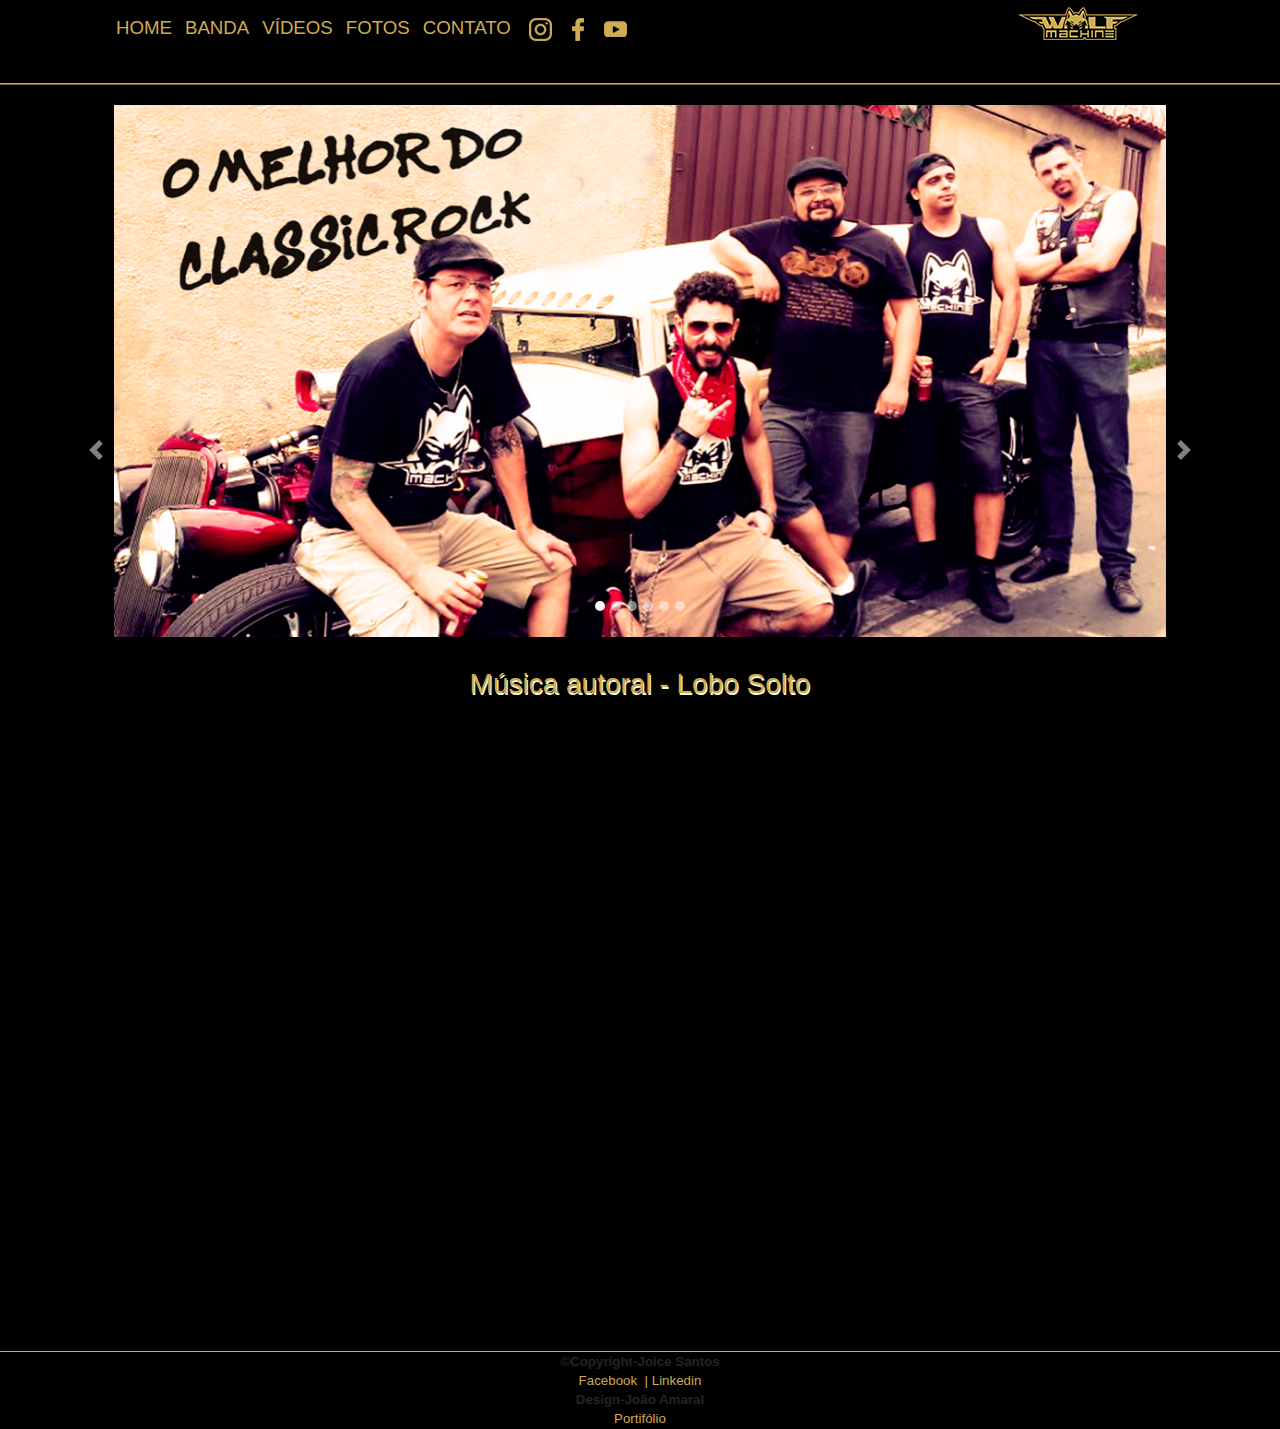
<file: index.html>
<!doctype html>
<html lang="pt-br">
<head>

    <meta charset="utf-8">
    <meta name="viewport" content="width=device-width, initial-scale=1, shrink-to-fit=no">
    <link rel="stylesheet" href="css/bootstrap.min.css"
          integrity="sha384-Vkoo8x4CGsO3+Hhxv8T/Q5PaXtkKtu6ug5TOeNV6gBiFeWPGFN9MuhOf23Q9Ifjh" crossorigin="anonymous">
    <link rel="stylesheet"href="css/style.css">
    <link rel="stylesheet" href="css/medias.css"/>
    <link rel="shortcut icon" href="imagens/favicon.ico" />
    <link rel="stylesheet" href="https://fonts.googleapis.com/icon?family=Material+Icons">
    <title>Wolf Machine</title>

</head>
<body>

<!--Menu-->
<header class="menu">
    <nav id="menuHeader" class=" container  navbar  navbar-expand-xl navbar-dark">
        <div class="collapse navbar-collapse" id="navbarSupportedContent">
            <ul class="navbar-nav mr-auto">
                <li class="nav-item active"><a class="page-link" href="index.html">HOME</a></li>
                <li class="nav-item"><a class="page-link" href="sobre/sobre.html">BANDA</a></li>
                <li class="nav-item"><a class="page-link" href="videos/videos.html">VÍDEOS</a></li>
                <li class="nav-item"><a class="page-link" href="albuns/fotos.html">FOTOS</a></li>
                <li class="nav-item"><a class="page-link" href="contato/faleconosco.php">CONTATO</a></li>
                <li class="nav-item redes container mt-3 mb-3">
                    <a href="https://www.instagram.com/bandawolfmachine1933" target="_blank"><img
                            src="imagens/ic_instagram.png"></a>
                    <a href="https://www.facebook.com/wolfmachineband" target="_blank"><img
                            src="imagens/ic_facebook.png"></a>
                    <a href="https://www.youtube.com/channel/UCgTQD3hsartcobx-XvChAfg" target="_blank"><img
                            src="imagens/ic_youtube.png"></a>
                </li>
            </ul>
        </div>

        <div class=" menuBurguer">
            <a class="container-fluid navbar-brand" href="#navbarSupportedContent"></a>
            <button class="navbar-toggler" type="submit" data-toggle="collapse"
                    data-target="#navbarSupportedContent" aria-controls="navbarSupportedContent" aria-expanded="false" aria-label="Toggle navigation">
                <span class=" navbar-toggler-icon"></span>
            </button>

        </div>
    </nav>
    <div class="lobo-topo container">
        <a href="https://drive.google.com/drive/folders/1Vr1gRlDWdhTrhRBF3eu8WGWY1Gw6efVh" target="_blank">
            <img src="imagens/logo_wolf_topo120px.png" border="0" onmouseover="this.src='imagens/icone_download.png'"
                 onmouseout="this.src='imagens/logo_wolf_topo120px.png'"></a>
    </div>
</header>
<!--Banner-->
<div id="rotativo" class="container-fluid">
    <div id="banner" class="carousel slide carousel-fade" data-ride="carousel">
        <!--Indicadores-->
        <ol class="carousel-indicators">
            <li data-target="#banner" data-slide-to="0" class="active"></li>
            <li data-target="#banner" data-slide-to="1"></li>
            <li data-target="#banner" data-slide-to="2"></li>
            <li data-target="#banner" data-slide-to="3"></li>
            <li data-target="#banner" data-slide-to="4"></li>
            <li data-target="#banner" data-slide-to="5"></li>
        </ol>
        <!--Slides-->
        <div class="carousel-inner">
            <div class="carousel-item active">
                <img class="d-block w-100" src="imagens/foto_principal.png">
            </div>
            <div class="carousel-item">
                <img class="d-block w-100" src="imagens/banner_wolf_1.png">
            </div>
            <div class="carousel-item">
                <img class="d-block w-100" src="imagens/banner_wolf_2.png">
            </div>
            <div class="carousel-item">
                <img class="d-block w-100" src="imagens/banner_wolf_3.png">
            </div>
            <div class="carousel-item">
                <img class="d-block w-100" src="imagens/banner_wolf_4.png">
            </div>
            <div class="carousel-item">
                <img  class="d-block w-100" src="imagens/banner_wolf_5.png">
            </div>
        </div>

    </div>
    <!--contraladores-->
    <div class="controladores">
        <a class="carousel-control-prev" href="#banner" role="button" data-slide="prev">
            <span class=" carousel-control-prev-icon" aria-hidden="true"></span>
            <span class="sr-only">Anterior</span>
        </a>


        <a class="carousel-control-next" href="#banner" role="button" data-slide="next">
            <span class="carousel-control-next-icon" aria-hidden="true"></span>
            <span class="sr-only">Próximo</span>
        </a>
    </div>

</div>

<!--Video -->
<div class="container titulo">
    <h3 class="h3">Música autoral - Lobo Solto</h3>
</div>

<div class=" lobo-solto container embed-responsive embed-responsive-16by9">

    <iframe class="videohome embed-responsive-item"   src="https://www.youtube.com/embed/e73PVzDVznA" frameborder="0"
            allow="accelerometer; autoplay; encrypted-media; gyroscope; picture-in-picture" allowfullscreen></iframe>

</div>
<!-- rodapé-->
<footer class="container-fluid mt-5">
    <div class="container">
        <div class=" row justify-content-center">
            <div class="col-xs-12 col-md-6 text-center">
                <p>&copy;Copyright-Joice Santos</p>
                <p class="pages"><a href="https://www.facebook.com/joice.santos.5832" target="_blank">Facebook &nbsp;|</a>
                    <a href="https://www.linkedin.com/in/joice-santos-a483036a" target="_blank">Linkedin</a></p>
                <p>Design-João Amaral</p>
                <p class="pages"><a href="https://www.behance.net/Ankhjoao" target="_blank">Portifólio</a></p>
            </div>
        </div>
    </div>
</footer>
<!-- Optional JavaScript -->
<!-- jQuery first, then Popper.js, then Bootstrap JS -->
<script src="https://code.jquery.com/jquery-3.4.1.slim.min.js"
        integrity="sha384-J6qa4849blE2+poT4WnyKhv5vZF5SrPo0iEjwBvKU7imGFAV0wwj1yYfoRSJoZ+n" crossorigin="anonymous"></script>
<script src="https://cdn.jsdelivr.net/npm/popper.js@1.16.0/dist/umd/popper.min.js"
        integrity="sha384-Q6E9RHvbIyZFJoft+2mJbHaEWldlvI9IOYy5n3zV9zzTtmI3UksdQRVvoxMfooAo" crossorigin="anonymous"></script>
<script src="js/bootstrap.min.js"
        integrity="sha384-wfSDF2E50Y2D1uUdj0O3uMBJnjuUD4Ih7YwaYd1iqfktj0Uod8GCExl3Og8ifwB6" crossorigin="anonymous"></script>


</body>
</html>
</file>
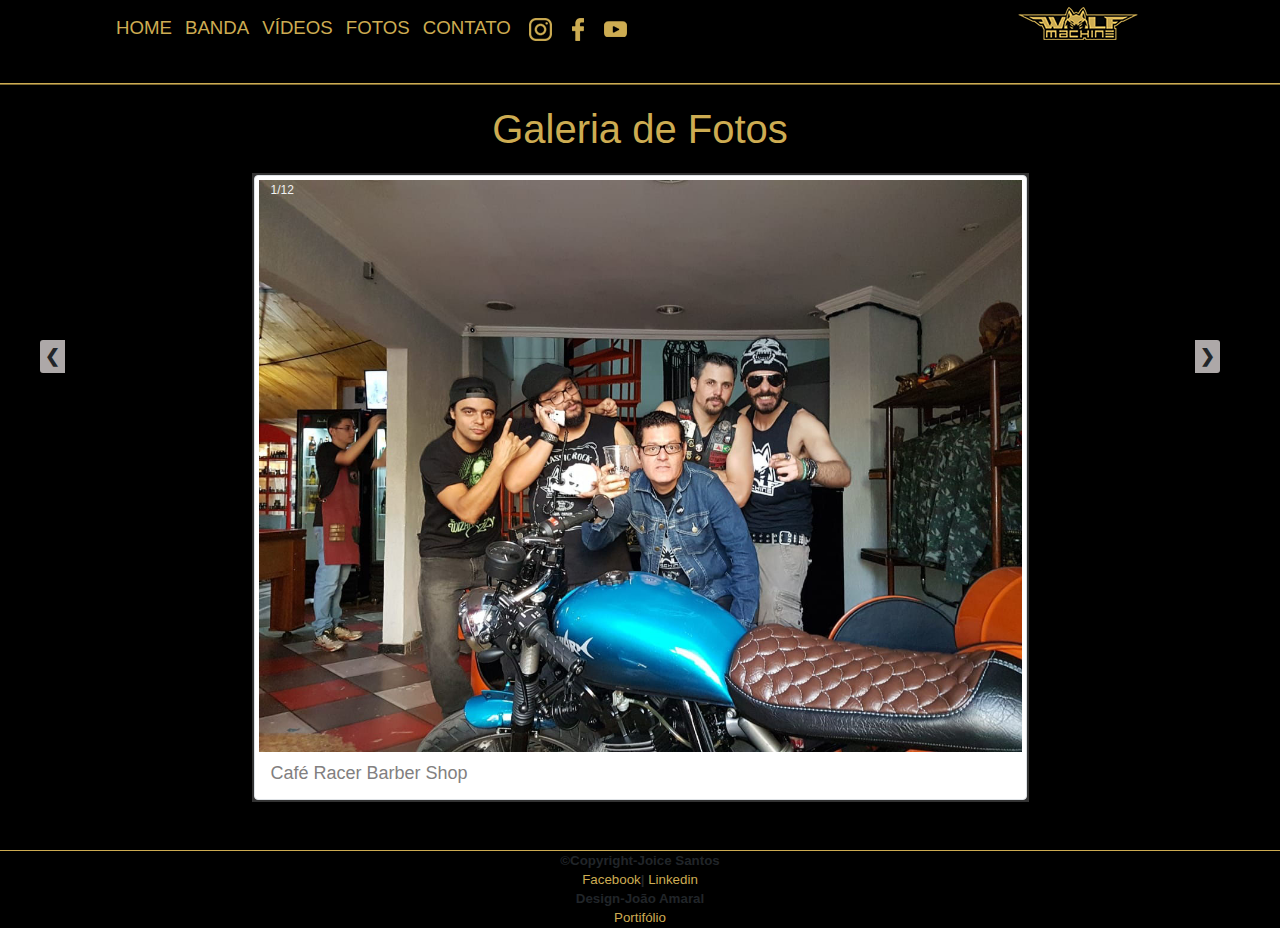
<file: albuns/fotos.html>
<!doctype html>
<html lang="pt-br">
<head>

    <meta charset="utf-8">
    <meta name="viewport" content="width=device-width, initial-scale=1, shrink-to-fit=no">
    <link rel="stylesheet" href="../css/bootstrap.min.css"
          integrity="sha384-Vkoo8x4CGsO3+Hhxv8T/Q5PaXtkKtu6ug5TOeNV6gBiFeWPGFN9MuhOf23Q9Ifjh" crossorigin="anonymous">
    <link rel="stylesheet"href="../css/style.css">
    <link rel="stylesheet" href="../css/medias.css">
    <link rel="shortcut icon" href="../imagens/favicon.ico" />
    <link rel="stylesheet" href="https://fonts.googleapis.com/icon?family=Material+Icons">
    <title>Wolf Machine</title>

</head>
<body>

<!--Menu-->
<header class="menu">
    <nav id="menuHeader" class=" container  navbar  navbar-expand-xl navbar-dark">
        <div class="collapse navbar-collapse" id="navbarSupportedContent">
            <ul class="navbar-nav ">
                <li class="nav-item active"><a class="page-link" href="../index.html">HOME</a></li>
                <li class="nav-item"><a class="page-link" href="../sobre/sobre.html">BANDA</a></li>
                <li class="nav-item"><a class="page-link" href="../videos/videos.html">VÍDEOS</a></li>
                <li class="nav-item"><a class="page-link" href="fotos.html">FOTOS</a></li>
                <li class="nav-item"><a class="page-link" href="../contato/faleconosco.php">CONTATO</a></li>
                <li class="nav-item redes container mt-3 mb-3">
                    <a href="https://www.instagram.com/bandawolfmachine1933" target="_blank"><img
                            src="../imagens/ic_instagram.png"></a>
                    <a href="https://www.facebook.com/wolfmachineband" target="_blank"><img
                            src="../imagens/ic_facebook.png"></a>
                    <a href="https://www.youtube.com/channel/UCgTQD3hsartcobx-XvChAfg" target="_blank"><img
                            src="../imagens/ic_youtube.png"></a>
                </li>
            </ul>
        </div>

        <div class=" menuBurguer">
            <a class="container-fluid navbar-brand" href="#navbarSupportedContent"></a>
            <button class="navbar-toggler" type="submit" data-toggle="collapse"
                    data-target="#navbarSupportedContent" aria-controls="navbarSupportedContent" aria-expanded="false" aria-label="Toggle navigation">
                <span class=" navbar-toggler-icon"></span>
            </button>

        </div>
    </nav>
    <div class="lobo-topo container-fluid">
        <img class="lobo-topo" src="../imagens/logo_wolf_topo120px.png">
    </div>
</header>

<h1 class="title">Galeria de Fotos</h1>
<div class="container">
    <figure class="gallery-container container-fluid">
        <div class="fotos img-thumbnail" >
            <div class="numbertext">1/12</div>
            <img class="slide img-fluid" src="../imagens/foto_1.jpg">
            <div class="text-info">Café Racer Barber Shop</div>
        </div>
        <div class="fotos img-thumbnail" >
            <div class="numbertext">2/12</div>
            <img class="slide" src="../imagens/foto_2.jpg">
            <div class="text-info">Café Racer Barber Shop</div>
        </div>
        <div class="fotos img-thumbnail">
            <div class="numbertext">3/12</div>
            <img class="slide " src="../imagens/foto_3.jpg">
            <div class="text-info">Catas Altas-MG</div>
        </div>
        <div class="fotos img-thumbnail">
            <div class="numbertext">4/12</div>
            <img class="slide" src="../imagens/foto_4.jpg">
            <div class="text-info">Discamizadus MC</div>
        </div>
        <div class="fotos img-thumbnail">
            <div class="numbertext">5/12</div>
            <img class="slide" src="../imagens/foto_5.jpg">
            <div class="text-info">Pesque e Solte do Xande / Itatiaiuçu-MG</div>
        </div>
        <div class="fotos img-thumbnail">
            <div class="numbertext">6/12</div>
            <img class="slide" src="../imagens/foto_6.jpg">
            <div class="text-info">Bar da Ninha</div>
        </div>
        <div class="fotos img-thumbnail">
            <div class="numbertext">7/12</div>
            <img class="slide" src="../imagens/foto_7.jpg">
            <div class="text-info">Cláudio/MG</div>
        </div>
        <div class="fotos img-thumbnail">
            <div class="numbertext">8/12</div>
            <img class="slide" src="../imagens/foto_8.jpg">
            <div class="text-info">Morro Alto/ BH</div>
        </div>
        <div class="fotos img-thumbnail">
            <div class="numbertext">9/12</div>
            <img class="slide" src="../imagens/foto_9.jpg">
            <div class="text-info">Stonehenge/BH</div>
        </div>
        <div class="fotos img-thumbnail">
            <div class="numbertext">10/12</div>
            <img class="slide" src="../imagens/foto_10.jpg">
            <div class="text-info">Feira do mineirinho/BH</div>
        </div>
        <div class="fotos img-thumbnail">
            <div class="numbertext">11/12</div>
            <img class="slide" src="../imagens/foto_11.jpg">
            <div class="text-info">Pedro Leopoldo/MG</div>
        </div>
        <div class="fotos img-thumbnail">
            <div class="numbertext">12/12</div>
            <img class="slide" src="../imagens/foto_12.jpg">
            <div class="text-info">Pompéu-MG</div>
        </div>
    </figure>
    <!--navegação-->
    <a class="prev" onclick="plusSlides(-1)">&#10094;</a>
    <a class="next" onclick="plusSlides(1)">&#10095;</a>
</div>


<!-- rodapé-->
<footer class="container-fluid mt-5">
    <div class="container">
        <div class=" row justify-content-center">
            <div class="col-xs-12 col-md-6 text-center">
                <p>&copy;Copyright-Joice Santos</p>
                <p class="pages"><a href="https://www.facebook.com/joice.santos.5832" target="_blank">Facebook</a>|
                    <a href="https://www.linkedin.com/in/joice-santos-a483036a" target="_blank">Linkedin</a></p>
                <p>Design-João Amaral</p>
                <p class="pages"><a href="https://www.behance.net/Ankhjoao" target="_blank">Portifólio</a></p>
            </div>
        </div>
    </div>
</footer>
<!-- Optional JavaScript -->
<!-- jQuery first, then Popper.js, then Bootstrap JS -->
<script src="https://code.jquery.com/jquery-3.4.1.slim.min.js"
        integrity="sha384-J6qa4849blE2+poT4WnyKhv5vZF5SrPo0iEjwBvKU7imGFAV0wwj1yYfoRSJoZ+n" crossorigin="anonymous"></script>
<script src="https://cdn.jsdelivr.net/npm/popper.js@1.16.0/dist/umd/popper.min.js"
        integrity="sha384-Q6E9RHvbIyZFJoft+2mJbHaEWldlvI9IOYy5n3zV9zzTtmI3UksdQRVvoxMfooAo" crossorigin="anonymous"></script>
<script src="../js/bootstrap.min.js"
        integrity="sha384-wfSDF2E50Y2D1uUdj0O3uMBJnjuUD4Ih7YwaYd1iqfktj0Uod8GCExl3Og8ifwB6" crossorigin="anonymous"></script>
<script>
    var slideIndex = 1;
    showSlides(slideIndex);

    // Next/previous controls
    function plusSlides(n) {
        showSlides(slideIndex += n);
        ga('send', 'event', 'galeria', 'next_prev', 'Titulo da página');
    }

    // Thumbnail image controls
    function currentSlide(n) {
        showSlides(slideIndex = n);
    }

    function showSlides(n) {
        var i;
        var slides = document.getElementsByClassName("fotos");
        if (n > slides.length) {
            slideIndex = 1
        }
        if (n < 1) {
            slideIndex = slides.length
        }
        for (i = 0; i < slides.length; i++) {
            slides[i].style.display = "none";
        }
        slides[slideIndex - 1].style.display = "block";
    }
</script>
</body>
</html>
</file>
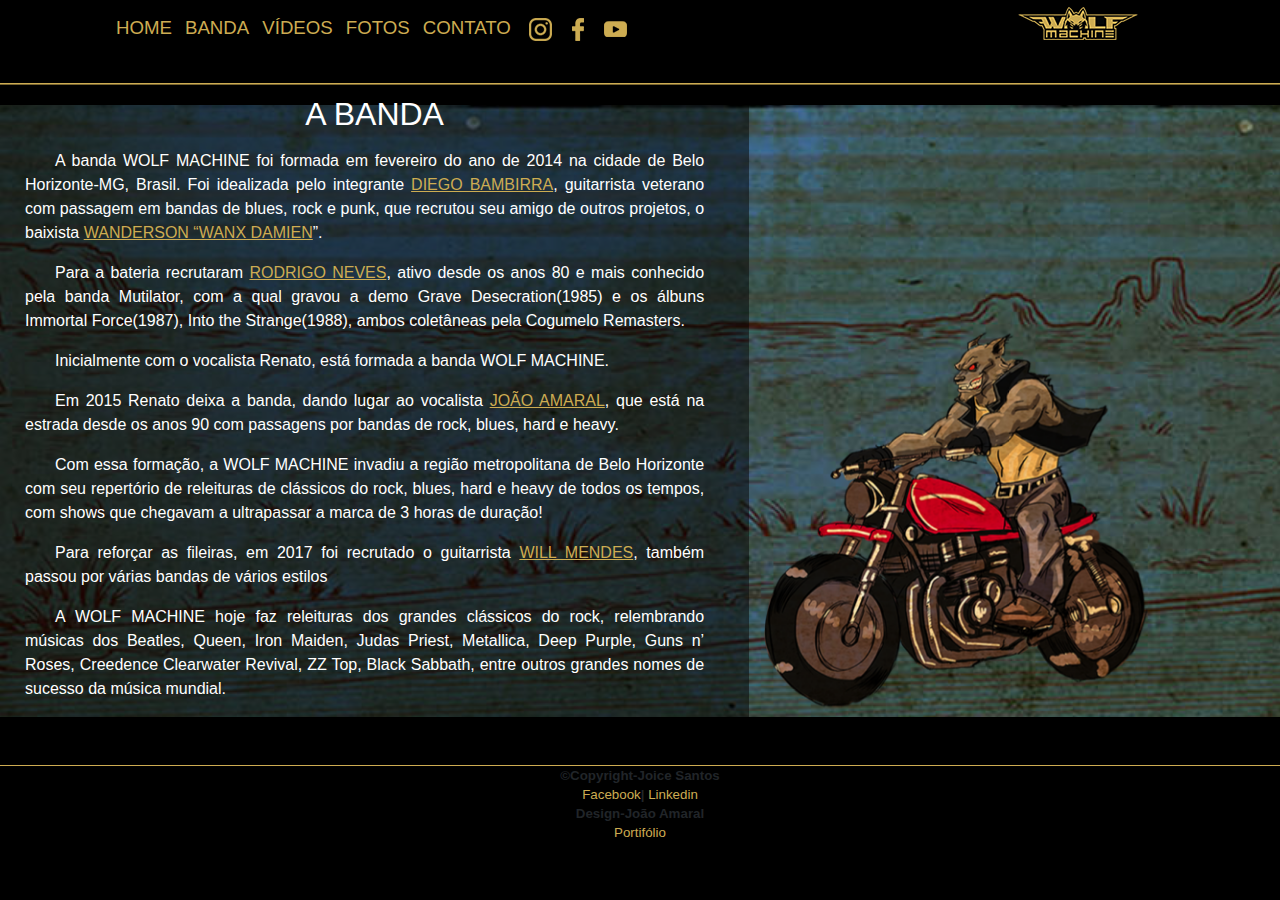
<file: sobre/sobre.html>
<!doctype html>
<html lang="pt-br">
<head>

    <meta charset="utf-8">
    <meta name="viewport" content="width=device-width, initial-scale=1, shrink-to-fit=no">
    <link rel="stylesheet" href="../css/bootstrap.min.css"
          integrity="sha384-Vkoo8x4CGsO3+Hhxv8T/Q5PaXtkKtu6ug5TOeNV6gBiFeWPGFN9MuhOf23Q9Ifjh" crossorigin="anonymous">
    <link rel="stylesheet"href="../css/style.css">
    <link rel="stylesheet" href="../css/medias.css"/>
    <link rel="shortcut icon" href="../imagens/favicon.ico" />
    <link rel="stylesheet" href="https://fonts.googleapis.com/icon?family=Material+Icons">
    <title>Wolf Machine</title>

</head>
<body>

<!--Menu-->
<header class="menu">
    <nav id="menuHeader" class=" container  navbar  navbar-expand-xl navbar-dark">
        <div class="collapse navbar-collapse" id="navbarSupportedContent">
            <ul class="navbar-nav mr-auto">
                <li class="nav-item active"><a class="page-link" href="../index.html">HOME</a></li>
                <li class="nav-item"><a class="page-link" href="sobre.html">BANDA</a></li>
                <li class="nav-item"><a class="page-link" href="../videos/videos.html">VÍDEOS</a></li>
                <li class="nav-item"><a class="page-link" href="../albuns/fotos.html">FOTOS</a></li>
                <li class="nav-item"><a class="page-link" href="../contato/faleconosco.php">CONTATO</a></li>
                <li class="nav-item redes container mt-3 mb-3">
                    <a href="https://www.instagram.com/bandawolfmachine1933" target="_blank"><img
                            src="../imagens/ic_instagram.png"></a>
                    <a href="https://www.facebook.com/wolfmachineband" target="_blank"><img
                            src="../imagens/ic_facebook.png"></a>
                    <a href="https://www.youtube.com/channel/UCgTQD3hsartcobx-XvChAfg" target="_blank"><img
                            src="../imagens/ic_youtube.png"></a>
                </li>
            </ul>
        </div>

        <div class=" menuBurguer">
            <a class="container-fluid navbar-brand" href="#navbarSupportedContent"></a>
            <button class="navbar-toggler" type="submit" data-toggle="collapse"
                    data-target="#navbarSupportedContent" aria-controls="navbarSupportedContent" aria-expanded="false" aria-label="Toggle navigation">
                <span class=" navbar-toggler-icon"></span>
            </button>

        </div>
    </nav>
    <div class="lobo-topo container">
        <img class="lobo-topo" src="../imagens/logo_wolf_topo120px.png">
    </div>
</header>
<section class="sobre">
    <div class="row">
        <div class="col-md-7">
            <h2 class="text-uppercase main-title text-center"><span style="color: #fff">A Banda</span></h2>
            <p class="historia">
            <p>A banda WOLF MACHINE foi formada em fevereiro do ano de 2014 na cidade de Belo Horizonte-MG,
                Brasil. Foi idealizada pelo integrante <a onmousemove="mudaFoto('diego.jpg')" onmouseout="mudaFoto('../imagens/lobo_separado.png')"><span>DIEGO
                        BAMBIRRA</span></a>, guitarrista veterano com passagem em bandas de blues, rock e punk, que recrutou seu amigo de outros projetos, o baixista
                <a onmousemove="mudaFoto('wanks.jpg')"onmouseout="mudaFoto('../imagens/lobo_separado.png')"><span>WANDERSON
                            “WANX DAMIEN</span></a>”. </p>
            <p>
                Para a bateria recrutaram <a onmousemove="mudaFoto('rod.jpg')"onmouseout="mudaFoto('../imagens/lobo_separado.png')"><span>RODRIGO
                            NEVES</span></a>, ativo desde os anos 80 e mais conhecido pela banda Mutilator, com a qual
                gravou a demo Grave Desecration(1985) e os álbuns Immortal Force(1987), Into the Strange(1988),
                ambos coletâneas pela Cogumelo Remasters.
            </p>
            <p>
                Inicialmente com o vocalista Renato, está formada a banda WOLF MACHINE.
            </p>
            <p>
                Em 2015 Renato deixa a banda, dando lugar ao vocalista <a onmousemove="mudaFoto('joao.jpg')"
                                                                          onmouseout="mudaFoto('../imagens/lobo_separado.png')"><span>JOÃO AMARAL</span></a>, que está na estrada desde os anos 90 com
                passagens por bandas de rock, blues, hard e heavy.
            </p>
            <p>
                Com essa formação, a WOLF MACHINE invadiu a região metropolitana de Belo Horizonte com seu
                repertório de releituras  de clássicos do rock, blues, hard e heavy de todos os tempos, com
                shows que chegavam a ultrapassar a marca de 3 horas de duração!
            </p>
            <p>
                Para reforçar as fileiras, em 2017 foi recrutado o guitarrista <a onmousemove="mudaFoto('will.jpg')"
                                                                                  onmouseout="mudaFoto('../imagens/lobo_separado.png')"><span>WILL MENDES</span></a>, também passou por várias bandas de vários
                estilos
            </p>
            <p>
                A WOLF MACHINE hoje faz releituras dos grandes clássicos do rock, relembrando músicas dos
                Beatles, Queen, Iron Maiden, Judas Priest, Metallica, Deep Purple, Guns n’ Roses, Creedence Clearwater Revival, ZZ Top, Black
                Sabbath, entre outros grandes nomes de sucesso da música mundial.
            </p>
            </p>

        </div>
        <div class="col-md-5 mt-xl-5">
            <img id="loboMoto" class="img-fluid mt-lg-5 position-fixed" src="../imagens/lobo_separado.png">
        </div>

    </div>

</section>


<!-- rodapé-->
<footer class="container-fluid mt-5">
    <div class="container">
        <div class=" row justify-content-center">
            <div class="col-xs-12 col-md-6 text-center">
                <p>&copy;Copyright-Joice Santos</p>
                <p class="pages"><a href="https://www.facebook.com/joice.santos.5832" target="_blank">Facebook</a>|
                    <a href="https://www.linkedin.com/in/joice-santos-a483036a" target="_blank">Linkedin</a></p>
                <p>Design-João Amaral</p>
                <p class="pages"><a href="https://www.behance.net/Ankhjoao" target="_blank">Portifólio</a></p>
            </div>
        </div>
    </div>
</footer>
<!-- Optional JavaScript -->
<!-- jQuery first, then Popper.js, then Bootstrap JS -->
<script src="https://code.jquery.com/jquery-3.4.1.slim.min.js"
        integrity="sha384-J6qa4849blE2+poT4WnyKhv5vZF5SrPo0iEjwBvKU7imGFAV0wwj1yYfoRSJoZ+n" crossorigin="anonymous"></script>
<script src="https://cdn.jsdelivr.net/npm/popper.js@1.16.0/dist/umd/popper.min.js"
        integrity="sha384-Q6E9RHvbIyZFJoft+2mJbHaEWldlvI9IOYy5n3zV9zzTtmI3UksdQRVvoxMfooAo" crossorigin="anonymous"></script>
<script src="../js/bootstrap.min.js"
        integrity="sha384-wfSDF2E50Y2D1uUdj0O3uMBJnjuUD4Ih7YwaYd1iqfktj0Uod8GCExl3Og8ifwB6" crossorigin="anonymous"></script>
<script>
    function mudaFoto(foto) {
        document.getElementById("loboMoto").src = foto;

    }

</script>
</body>
</html>
</file>
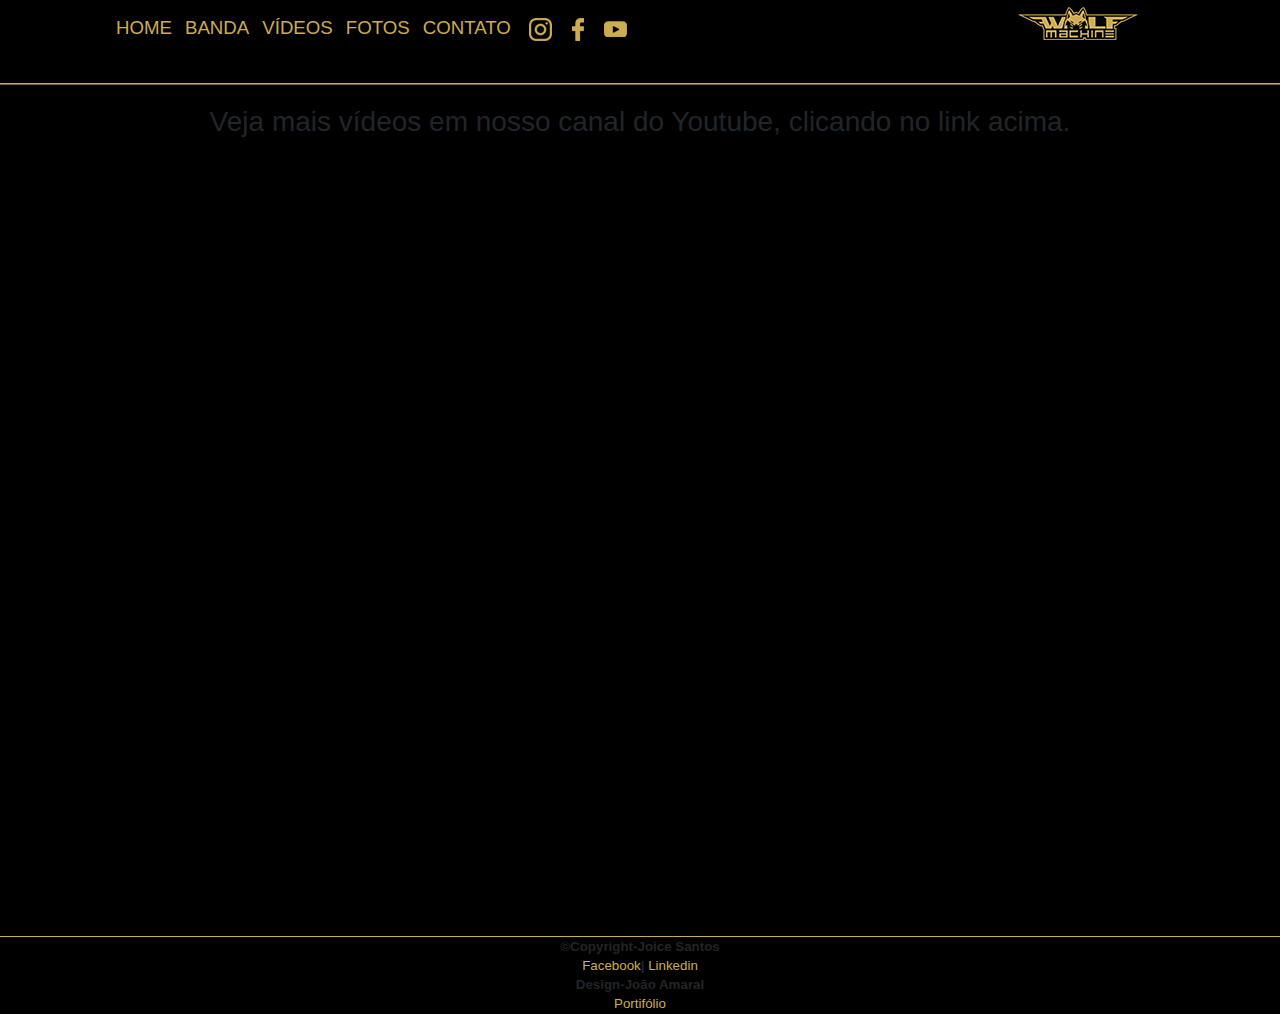
<file: videos/videos.html>
<!doctype html>
<html lang="pt-br">
<head>

    <meta charset="utf-8">
    <meta name="viewport" content="width=device-width, initial-scale=1, shrink-to-fit=no">
    <link rel="stylesheet" href="../css/bootstrap.min.css"
          integrity="sha384-Vkoo8x4CGsO3+Hhxv8T/Q5PaXtkKtu6ug5TOeNV6gBiFeWPGFN9MuhOf23Q9Ifjh" crossorigin="anonymous">
    <link rel="stylesheet"href="../css/style.css">
    <link rel="stylesheet" href="../css/medias.css"/>
    <link rel="shortcut icon" href="../imagens/favicon.ico" />
    <link rel="stylesheet" href="https://fonts.googleapis.com/icon?family=Material+Icons">
    <title>Wolf Machine</title>

</head>
<body>

<!--Menu-->
<header class="menu">
    <nav id="menuHeader" class=" container  navbar  navbar-expand-xl navbar-dark">
        <div class="collapse navbar-collapse" id="navbarSupportedContent">
            <ul class="navbar-nav mr-auto">
                <li class="nav-item active"><a class="page-link" href="../index.html">HOME</a></li>
                <li class="nav-item"><a class="page-link" href="../sobre/sobre.html">BANDA</a></li>
                <li class="nav-item"><a class="page-link" href="videos.html">VÍDEOS</a></li>
                <li class="nav-item"><a class="page-link" href="../albuns/fotos.html">FOTOS</a></li>
                <li class="nav-item"><a class="page-link" href="../contato/faleconosco.php">CONTATO</a></li>
                <li class="nav-item redes container mt-3 mb-3">
                    <a href="https://www.instagram.com/bandawolfmachine1933" target="_blank"><img
                            src="../imagens/ic_instagram.png"></a>
                    <a href="https://www.facebook.com/wolfmachineband" target="_blank"><img
                            src="../imagens/ic_facebook.png"></a>
                    <a href="https://www.youtube.com/channel/UCgTQD3hsartcobx-XvChAfg" target="_blank"><img
                            src="../imagens/ic_youtube.png"></a>
                </li>
            </ul>
        </div>

        <div class=" menuBurguer">
            <a class="container-fluid navbar-brand" href="#navbarSupportedContent"></a>
            <button class="navbar-toggler" type="submit" data-toggle="collapse"
                    data-target="#navbarSupportedContent" aria-controls="navbarSupportedContent" aria-expanded="false" aria-label="Toggle navigation">
                <span class=" navbar-toggler-icon"></span>
            </button>

        </div>
        </nav>
        <div class="lobo-topo container-fluid">
            <img class="lobo-topo" src="../imagens/logo_wolf_topo120px.png">
        </div>
    </div>
</header>

<div class="container">
    <h3 class="h3">Veja mais vídeos em nosso canal do Youtube, clicando no link acima.</h3>
</div>
<div class="boxVideo">

    <iframe  class="embed-responsive-item embed-responsive-16by9" src="https://www.youtube.com/embed/KgYSr_QNh5M"
             frameborder="0" allow="accelerometer; autoplay; encrypted-media; gyroscope; picture-in-picture"
             allowfullscreen></iframe>
    <iframe  class="embed-responsive-item embed-responsive-16by9" src="https://www.youtube.com/embed/L12qXv0Zig8"
             frameborder="0" allow="accelerometer; autoplay; encrypted-media; gyroscope; picture-in-picture"
             allowfullscreen></iframe>
    <iframe  class="embed-responsive-item embed-responsive-16by9" src="https://www.youtube.com/embed/ScphWhIEjF4"
             frameborder="0"  allow="accelerometer; autoplay; encrypted-media; gyroscope; picture-in-picture"
             allowfullscreen></iframe>

    <iframe  class="embed-responsive-item embed-responsive-16by9" src="https://www.youtube.com/embed/eTTo48p2Tq0"
             frameborder="0" allow="accelerometer; autoplay; encrypted-media; gyroscope; picture-in-picture"
             allowfullscreen></iframe>
    <iframe  class="embed-responsive-item embed-responsive-16by9" src="https://www.youtube.com/embed/57Nr_PrIZlo"
             frameborder="0" allow="accelerometer; autoplay; encrypted-media; gyroscope; picture-in-picture"
             allowfullscreen></iframe>
    <iframe  class="embed-responsive-item embed-responsive-16by9" src="https://www.youtube.com/embed/6108xRgHKBE"
             frameborder="0" allow="accelerometer; autoplay; encrypted-media; gyroscope; picture-in-picture"
             allowfullscreen></iframe>

</div>
<!-- rodapé-->
<footer class="container-fluid mt-5">
    <div class="container">
        <div class=" row justify-content-center">
            <div class="col-xs-12 col-md-6 text-center">
                <p>&copy;Copyright-Joice Santos</p>
                <p class="pages"><a href="https://www.facebook.com/joice.santos.5832" target="_blank">Facebook</a>|
                    <a href="https://www.linkedin.com/in/joice-santos-a483036a" target="_blank">Linkedin</a></p>
                <p>Design-João Amaral</p>
                <p class="pages"><a href="https://www.behance.net/Ankhjoao" target="_blank">Portifólio</a></p>
            </div>
        </div>
    </div>
</footer>
<!-- Optional JavaScript -->
<!-- jQuery first, then Popper.js, then Bootstrap JS -->
<script src="https://code.jquery.com/jquery-3.4.1.slim.min.js"
        integrity="sha384-J6qa4849blE2+poT4WnyKhv5vZF5SrPo0iEjwBvKU7imGFAV0wwj1yYfoRSJoZ+n" crossorigin="anonymous"></script>
<script src="https://cdn.jsdelivr.net/npm/popper.js@1.16.0/dist/umd/popper.min.js"
        integrity="sha384-Q6E9RHvbIyZFJoft+2mJbHaEWldlvI9IOYy5n3zV9zzTtmI3UksdQRVvoxMfooAo" crossorigin="anonymous"></script>
<script src="../js/bootstrap.min.js"
        integrity="sha384-wfSDF2E50Y2D1uUdj0O3uMBJnjuUD4Ih7YwaYd1iqfktj0Uod8GCExl3Og8ifwB6" crossorigin="anonymous"></script>
</body>
</html>
</file>
<file: css/style.css>
body{
    background-color: black;
    overflow-x: hidden;
    width: 100%;
    height: 100%;
}

/*------------------------------Formatação do menu-------------------------------*/

header.menu{
    display: block;
    border-bottom: 2px ridge #CDAC52;
    width: 100%;
    margin-bottom: 20px;
    position: relative;
    top: 0;
    z-index: 99;
    transition: all .5s;
}

#menuHeader{
    background-color: black;
}


ul.navbar-nav {
    margin-left: 90px;
}
button.navbar-toggler{
    width: 50px;
    height: 35px;
    padding: 2px;
    margin-top: -15px;
    margin-bottom: 2px;
    margin-left: 20px;
    border-color: #CDAC52!important;
}
.lobo-topo img{
    margin-top:7px;
    margin-left: -5px;
}




a.page-link{
    background-color: black!important;
    margin-left: 7px;
    padding: 3px;
    margin-top: 5px;
    color: #cdac52!important;
    border: none;
    font-size: 14pt;
    margin-bottom: 1px;
}


.container.navbar-expand-xl.navbar-dark{
    width: 60%;
    float: left;

}

.redes img{
    margin-right: 20px;
    margin-top: -15px;

}


/*------------------------------------formatação fo rodapé-------------------------------------------*/
footer{
    border-top: 1px ridge #cdac52;
    width: 100%;
    clear: both;
    position: relative;
    padding: 0;

}
footer p {
    text-align: center;
    margin-bottom: -1px;
    font-weight: bold;
    font-size: 10pt;
}
footer a{
    color:#cdac52 !important;
    font-weight: lighter;
}

/*formatação dos indicadores  e controladores do carousel*/
.carousel-indicators li {
    width: 10px !important;
    height: 10px !important;
    border-radius: 50%;

}



/*----- formatação do carousel-------------------------*/
#rotativo{
    margin-top: 10px;
    width: 84.5%;
}



/*-----------------Formatação do vídeo da página index-------------------*/

.lobo-solto{
    width: 82.5%;

}

.titulo{
    color: #CDAC52;
    text-shadow:lightgoldenrodyellow 1px 2px;
    margin-top: 30px;
    font-size: 12pt;
}

/*------------------------------------------------Formatação da página banda------------------------------------------*/
section.sobre {
    background: url("../imagens/fundo_filme.jpg")no-repeat center center fixed;
    background-size: cover;
    -webkit-background-size: cover;
    -moz-background-size: cover;
    -o-background-size:cover;
}


section.sobre p{
    text-align: justify;
    text-indent: 30px;
    color: white;
    margin-right: 30px;
    margin-left: 10px;

}


p span{
    text-decoration: underline;
    color: #CDAC52;
}
div.col-md-7{
    margin-top: -10px;
    background-color: rgba(0,0,0,0.5) !important;
    padding-left: 30px !important;

}




/*--------------------------------formatação da aba vídeos------------------*/
.boxVideo iframe{
    width: 400px;
    height: 230px;
    margin-left: 30px;
    margin-top: 10px;
}
.container h3{
    text-align: center;
}


/*FORMATAÇÃO DA GALERIA*/

/*galeria*/
h1.title{
    text-align: center;
    color: #CDAC52!important;
    text-shadow: lightgoldenrodyellow !important;
    margin-bottom: 20px;
}

.gallery-container {
    width: 70% !important;
    height: 40%!important;
    position: relative;
    margin: 0 18%;
    background: #333;
    padding: 2px;

}

/* botões prev. e next.*/
.prev, .next {
    cursor: pointer;
    position: absolute;
    top: 70%;
    width: auto;
    margin-top: -20px;
    padding-left: 10px;
    padding-right: 10px;
    padding-top: 5px;
    padding-bottom: 5px;
    color: white;
    font-weight: bold;
    font-size: 18px;
    transition: 0.2s ease;
    background-color: rgba(0,0,0,0.7);
}


/* posição do botão next. */
.next {
    right: 60px;
    border-radius:  0 3px 3px 0;
}
.prev{
    left: 60px;
    border-radius: 3px 0 0 3px;
}

/* efeito hover dos botões next prev*/
.prev, .next {
    background-color: rgba(247,239,239,0.7);
    color: #CDAC52;
}

/* texto da legenda */
.text-info{
    color: #828080!important;
    font-size: 18px;
    padding: 8px 12px;
    width: 100%;
    text-align: left;
}

.slide {
    width: 100%;
}

/* números da fotos */
.numbertext {
    color: #f2f2f2;
    font-size: 12px;
    padding: 8px 12px;
    position: absolute;
    top: 0;
}

/*---------------------------------Formatação da página de contatos----------------------------------*/
section.contato h2{
    color: #CDAC52!important;
    margin-top: 40px;
    margin-right: 0px;


}
div.figure-img img{
    margin-top: 50px;
    margin-left: 60px;
    margin-right: 0px;

}




div#chamada{
    color: #CDAC52;
    float: left;


}

button.col-lg-12{
    background-color: #CDAC52;
    border-color: #CDAC52;
    color: white;
    font-size: 16px;
    border-radius: 15px;

}
</file>
<file: css/medias.css>
/*------------------------------Formatação do menu-------------------------------*/
@media screen and (max-device-width: 450px) {
    .menuBurguer {
        margin-bottom: 20px;
    }
    ul.navbar-nav {
        margin-left: 10px;
    }
    .redes.nav-item img{
        width: 20px;
        height: 20px;
    }
    .menu {
        width: 90%;
        height: 80px!important;

    }
    .container.navbar-expand-xl.navbar-dark{
        float: left;
        margin-left: -10px;
    }
    .titulo h3 {
        font-size: 10pt;
        text-shadow: none;
        text-align: left;
        margin-left: 5px;
    }
    .carousel-control-next, .carousel-control-prev {
        display: none;
    }
    #rotativo{
        width: 95% !important;
    }
    .lobo-solto{
        width: 86%;
    }
    .boxVideo iframe{
        width: 86%;
    }
    .container h3{
        font-size: 10pt;
    }
    .gallery-container{
        width: 70%;
        height: 80%;
        margin-left: 40px;

    }
    .text-info{
        font-size: 8pt;

    }
    .title{
        font-size: 12pt;
        text-align: center;

    }
    .next, .prev{
        top: 40%;
        margin-left:-20px ;
        padding: 5px;
        padding-top: 3px;
        padding-bottom: 3px;

    }
    .next{
        right: 30px;
    }
    .prev{
        left: 40px;
    }
}
@media screen and (max-device-width: 800px) {
     p span {
         text-decoration: none;
     }
}

@media screen and (min-device-width: 320px) and (max-device-width: 760px) {
    #loboMoto{
        display: none;
    }

}

@media screen and (min-device-width: 451px) and (max-device-width: 699px) {
    .menu {
        min-height: 83px !important;
    }


}
@media screen and (min-device-width: 700px)and (orientation: landscape){
    .menu {
        height: 75px !important;

    }
}
@media screen and (min-device-width: 750px) and (max-device-width: 772px) {
    #loboMoto{
        display: none;
    }
}
@media screen and (max-device-width: 750px) and (orientation: landscape){
    #chamada img{
        width: 70px;
        height:56px ;
    }
    .info h2{
        font-size:14pt ;
    }
    .info p{
        font-size: 8pt;
    }
}

@media screen and (min-device-width: 750px){
    .menu {
        height: 85px !important;

    }
    #loboMoto{
        width: 40%;
        margin-top: 120px;
    }
    .next, .prev{
        top: 40%;
        margin-left:-20px ;
        padding: 5px;
        padding-top: 3px;
        padding-bottom: 3px;

    }
    .gallery-container{
        width: 70%;
        height: 80%;
        left: -3%;

    }
}
@media screen and (min-device-width: 750px)and (orientation: landscape){
    .menu {
        height: 85px !important;

    }
    #loboMoto{
        width: 50%;

    }
}
@media screen and (min-device-width: 1024px)and (max-device-width: 1399px){
    .menu {
        min-height: 83px !important;
    }
    #loboMoto{
        width: 30%;
        padding-top: 130px;

    }
    .lobo-topo img{
        margin-left: 250px;
    }

}
@media screen and (min-device-width: 1400px) {
    #loboMoto{
        width: 30%;
    }

}

@media screen and (min-device-width: 1650px) {
    .sobre {
        min-height: 700px;
    }

    .col-md-7 {
        height: 700px;
    }
    #loboMoto{
        width: 25%;
        margin-left: 20px;
    }
}
@media screen and (max-device-width: 800px) and(orientation: landscape) {
    .formulario {
        width: 300px;
        margin-right: auto;

    }
    #chamada {
        width: 200px;
        margin-left: -15px;
        margin-right:25px;

    }

}
</file>
